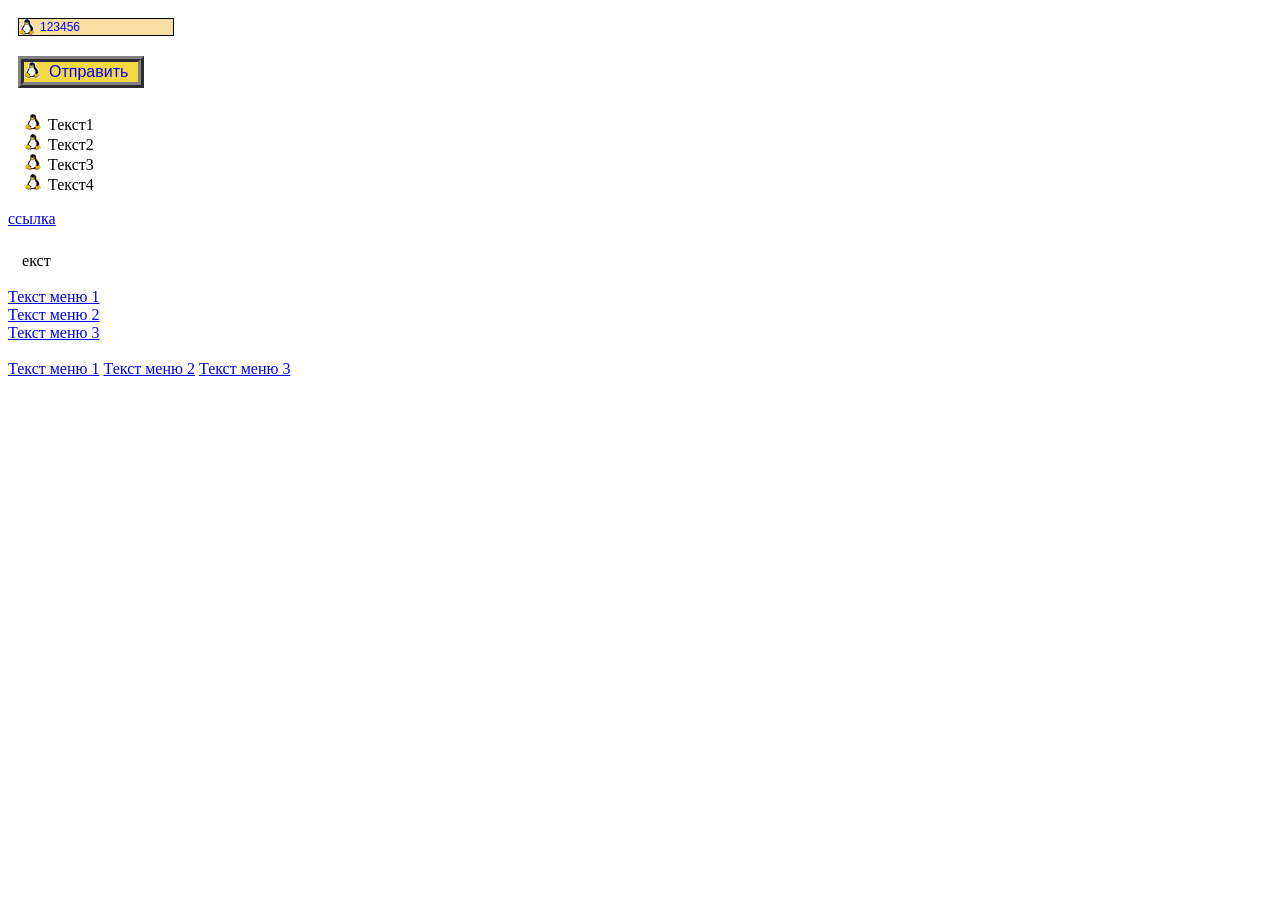
<file: 2020.11.20/index.html>
<!DOCTYPE html>
<html lang="en">

<head>
    <meta charset="UTF-8">
    <meta name="viewport" content="width=device-width, initial-scale=1.0">
    <title>Document</title>
    <link rel="stylesheet" href="css/style.css">
</head>

<body>
    <input class="txt" type="text" value="123456">
    <br>
    <input class="txt2" type="submit" value="Отправить">

    <ul class="list">
        <li>Текст1</li>
        <li>Текст2</li>
        <li>Текст3</li>
        <li>Текст4</li>
    </ul>
    <a href="google.com">ссылка</a>
    <p>Текст</p>
    <a class="move" href="google.com">Текст меню 1</a>
    <br>
    <a class="move" href="google.com">Текст меню 2</a>
    <br>
    <a class="move" href="google.com">Текст меню 3</a>
    <br>
    <br>
    <a class="down" href="google.com">Текст меню 1</a>
    <a class="down" href="google.com">Текст меню 2</a>
    <a class="down" href="google.com">Текст меню 3</a>

</body>

</html>
</file>
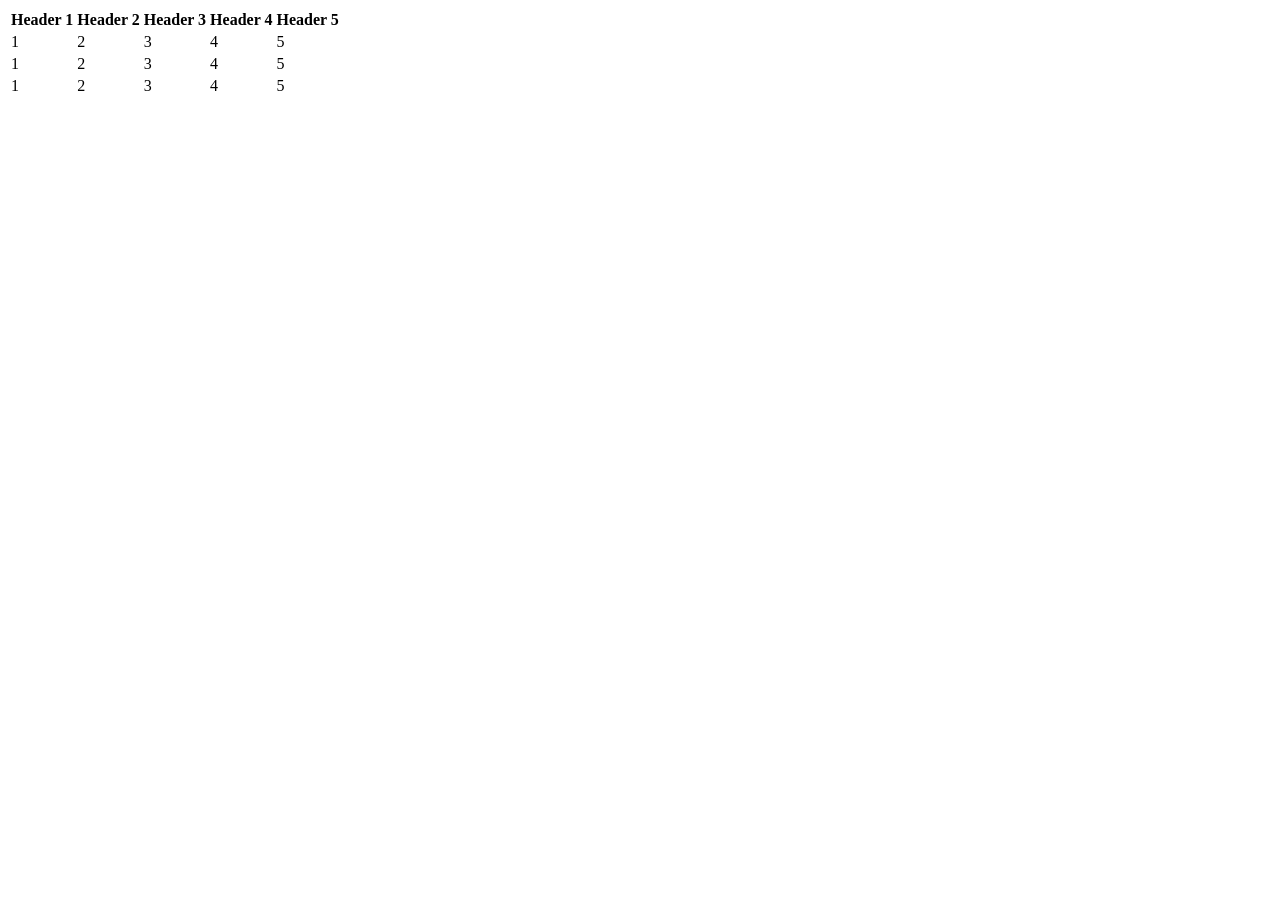
<file: 2020.11.24/index.html>
<!DOCTYPE html>
<html lang="en">

<head>
    <meta charset="UTF-8">
    <meta name="viewport" content="width=device-width, initial-scale=1.0">
    <title>Document</title>
    <style>
        /* #tab td:hover {
            background-color: brown;
        } */
        #tab tr:hover{
            background-color: crimson;
        }
    </style>
</head>

<body>
    <table id="tab">
        <tr>
            <th>Header 1</th>
            <th>Header 2</th>
            <th>Header 3</th>
            <th>Header 4</th>
            <th>Header 5</th>
        </tr>
        <tr>
            <td>1</td>
            <td>2</td>
            <td>3</td>
            <td>4</td>
            <td>5</td>
        </tr>
        <tr>
            <td>1</td>
            <td>2</td>
            <td>3</td>
            <td>4</td>
            <td>5</td>
        </tr>
        <tr>
            <td>1</td>
            <td>2</td>
            <td>3</td>
            <td>4</td>
            <td>5</td>
        </tr>
    </table>




</body>

</html>
</file>
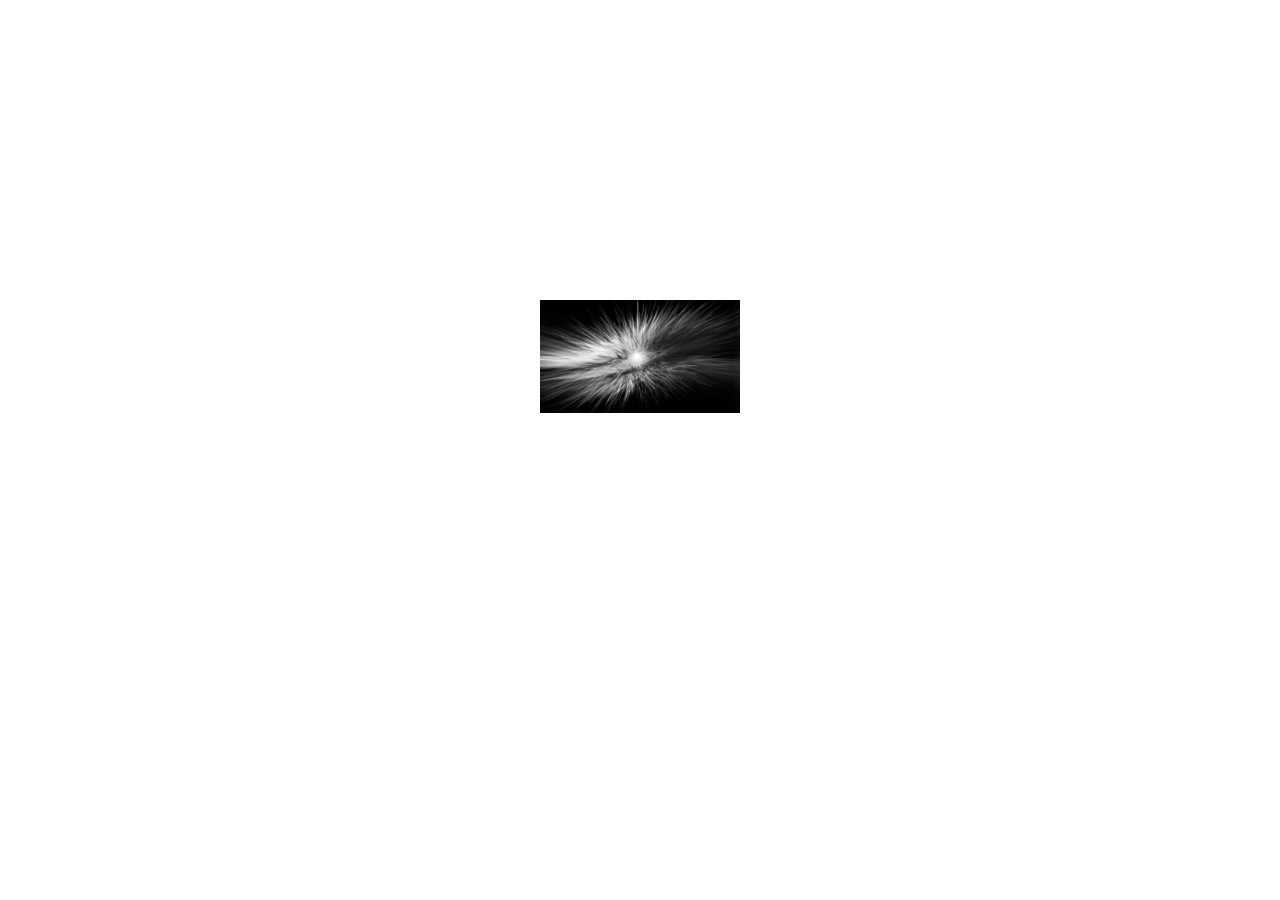
<file: 2020.11.27/index.html>
<!DOCTYPE html>
<html lang="en">
<head>
    <meta charset="UTF-8">
    <meta name="viewport" content="width=device-width, initial-scale=1.0">
    <title>Document</title>
    <style>
        :root{
            --img-size: 1000px;
        }
        .picture img{
            width: calc(var(--img-size)/5);
            filter: grayscale(100%);
        }
        .picture img:hover {
            width: var(--img-size);
            filter: grayscale(0%);
            transition: 2s linear;
        }
        .picture{
            text-align: center;
            margin-top: 300px;
        }
    </style>
</head>
<body>
    <div class="picture"><img src="01.jpg" alt="picture"></div>
</body>
</html>
</file>
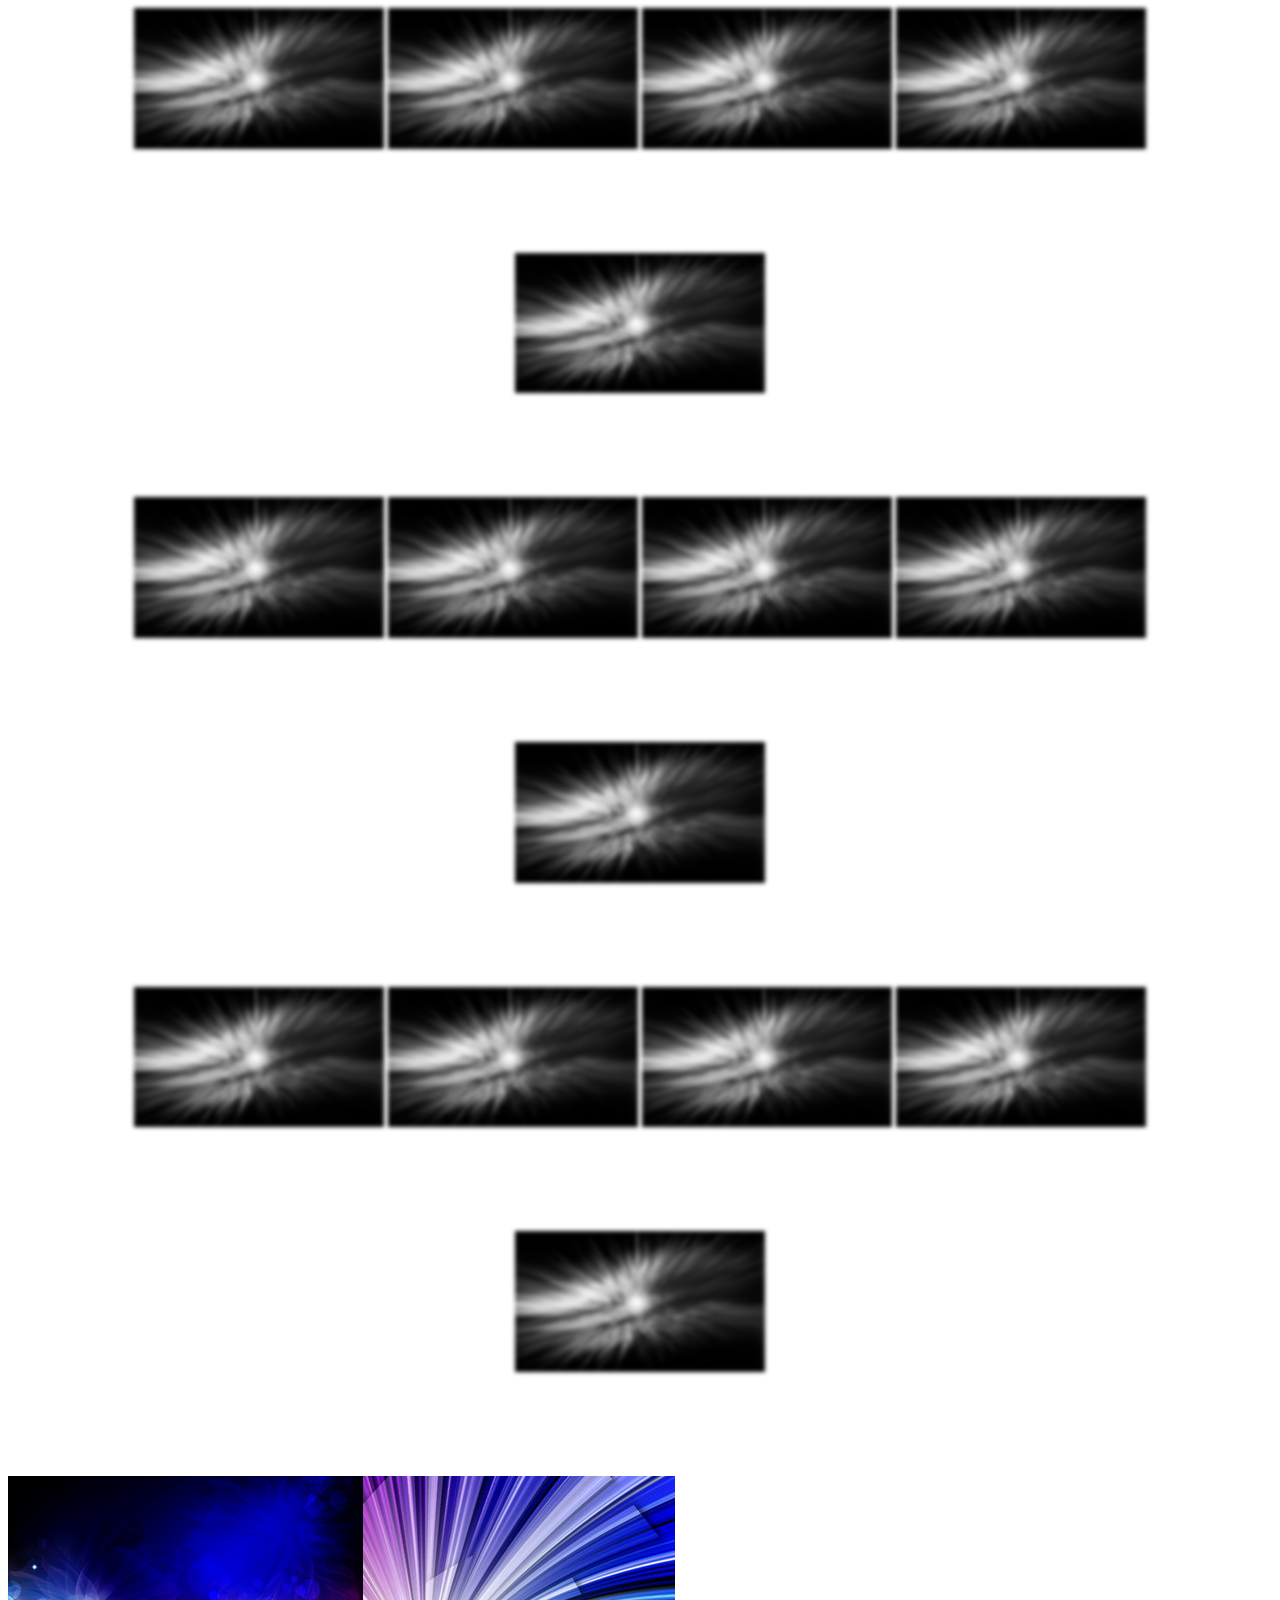
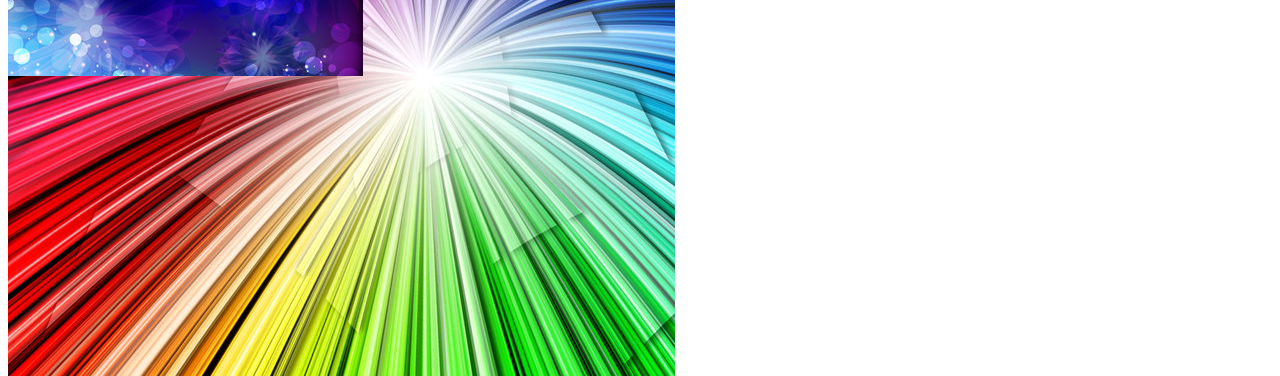
<file: 2020.12.01/index.html>
<!DOCTYPE html>
<html lang="en">

<head>
    <meta charset="UTF-8">
    <meta name="viewport" content="width=device-width, initial-scale=1.0">
    <title>Document</title>
    <style>
        :root {
            --img-size: 500px;
        }

        .picture img {
            width: calc(var(--img-size)/2);
            filter: grayscale(100%) drop-shadow(1px 1px 1px rgb(255, 255, 255)) blur(2px);
            transition: 0.6s linear;
            margin-bottom: 100px;
        }

        .picture img:hover {
            /* width: var(--img-size); */
            filter: grayscale(0%) drop-shadow(6px 6px 10px grey);
            border: 5px solid black;
        }

        .picture {
            text-align: center;
        }

        .one img:hover {
            transform: rotate3d(1, 0, 0, 360deg);
        }

        .two img:hover{
            transform: rotate3d(0, 1, 0, 360deg);
        }

        .three img:hover{
            transform: rotate3d(0, 0, 1, 360deg);
        }
        #both{
            position: absolute;
        }
    </style>
</head>

<body>
    <div class="picture one">
        <img src="01.jpg" alt="picture">
        <img src="01.jpg" alt="picture">
        <img src="01.jpg" alt="picture">
        <img src="01.jpg" alt="picture">
        <img src="01.jpg" alt="picture">
    </div>
    <div class="picture two">
        <img src="01.jpg" alt="picture">
        <img src="01.jpg" alt="picture">
        <img src="01.jpg" alt="picture">
        <img src="01.jpg" alt="picture">
        <img src="01.jpg" alt="picture">
    </div>
    <div class="picture three">
        <img src="01.jpg" alt="picture">
        <img src="01.jpg" alt="picture">
        <img src="01.jpg" alt="picture">
        <img src="01.jpg" alt="picture">
        <img src="01.jpg" alt="picture">
    </div>

    <img id="both" src="02.jpg">
    <img id="both" src="03.jpg">

</body>

</html>
</file>
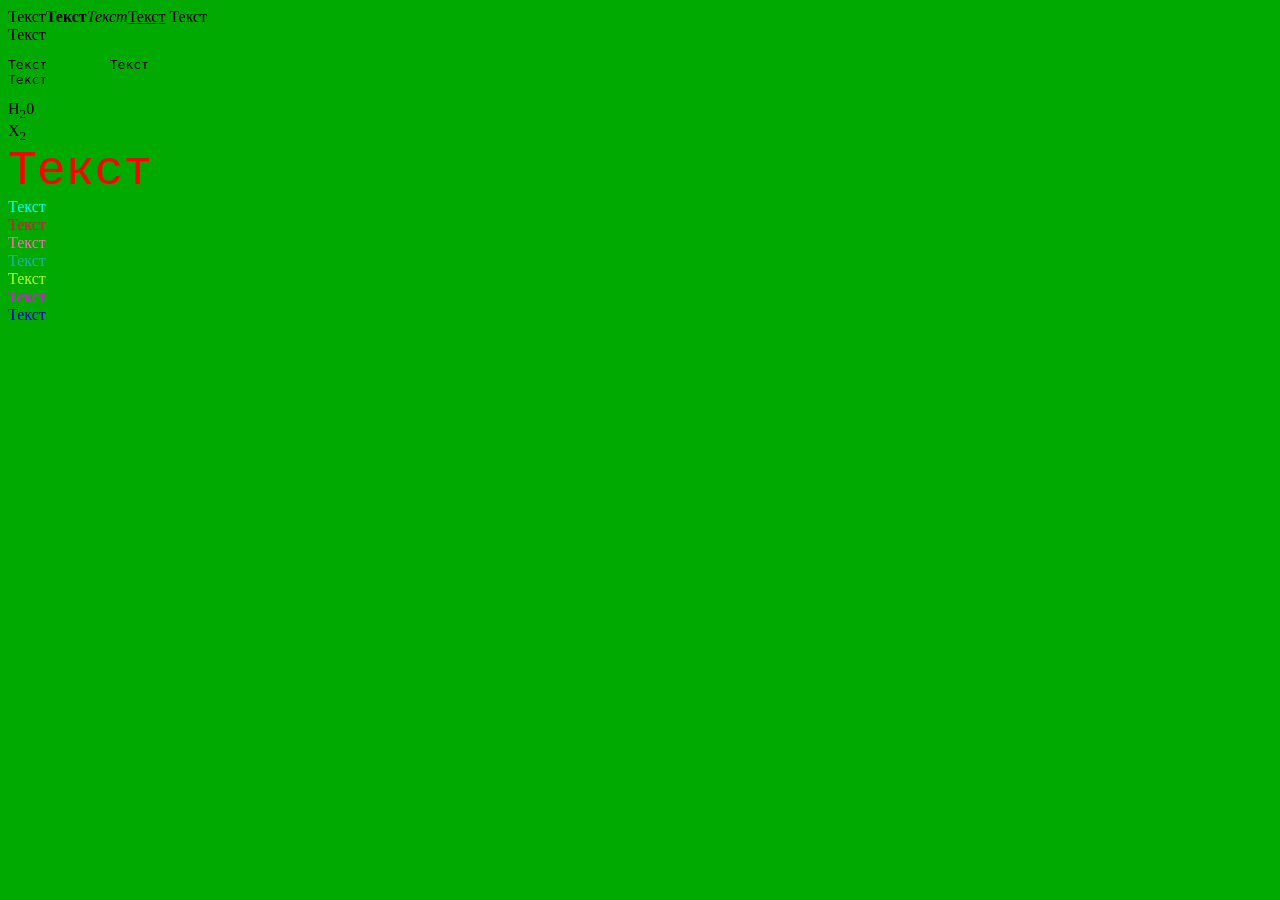
<file: 2020.10.16/01_index.html>
<html>
<head>
<title>Заголовок</title>
</head>
<body bgcolor=="#DAA520">
Текст<b>Текст</b><i>Текст</i><u>Текст</u>
Текст <br> Текст
<pre>Текст        Текст
Текст</pre>
H<sub>2</sub>0
<br>
X<sub>2</sub><br>
<font color="red" face="Courier New" size="7">Текст</font><br>
<font color="#00ffff">Текст</font><br>
<font color="#DC143C">Текст</font><br>
<font color="#FF69B4">Текст</font><br>
<font color="#20B2AA">Текст</font><br>
<font color="#ADFF2F">Текст</font><br>
<font color="#FF00FF">Текст</font><br>
<font color="#0000CD">Текст</font><br>
</body>
</html>
</file>
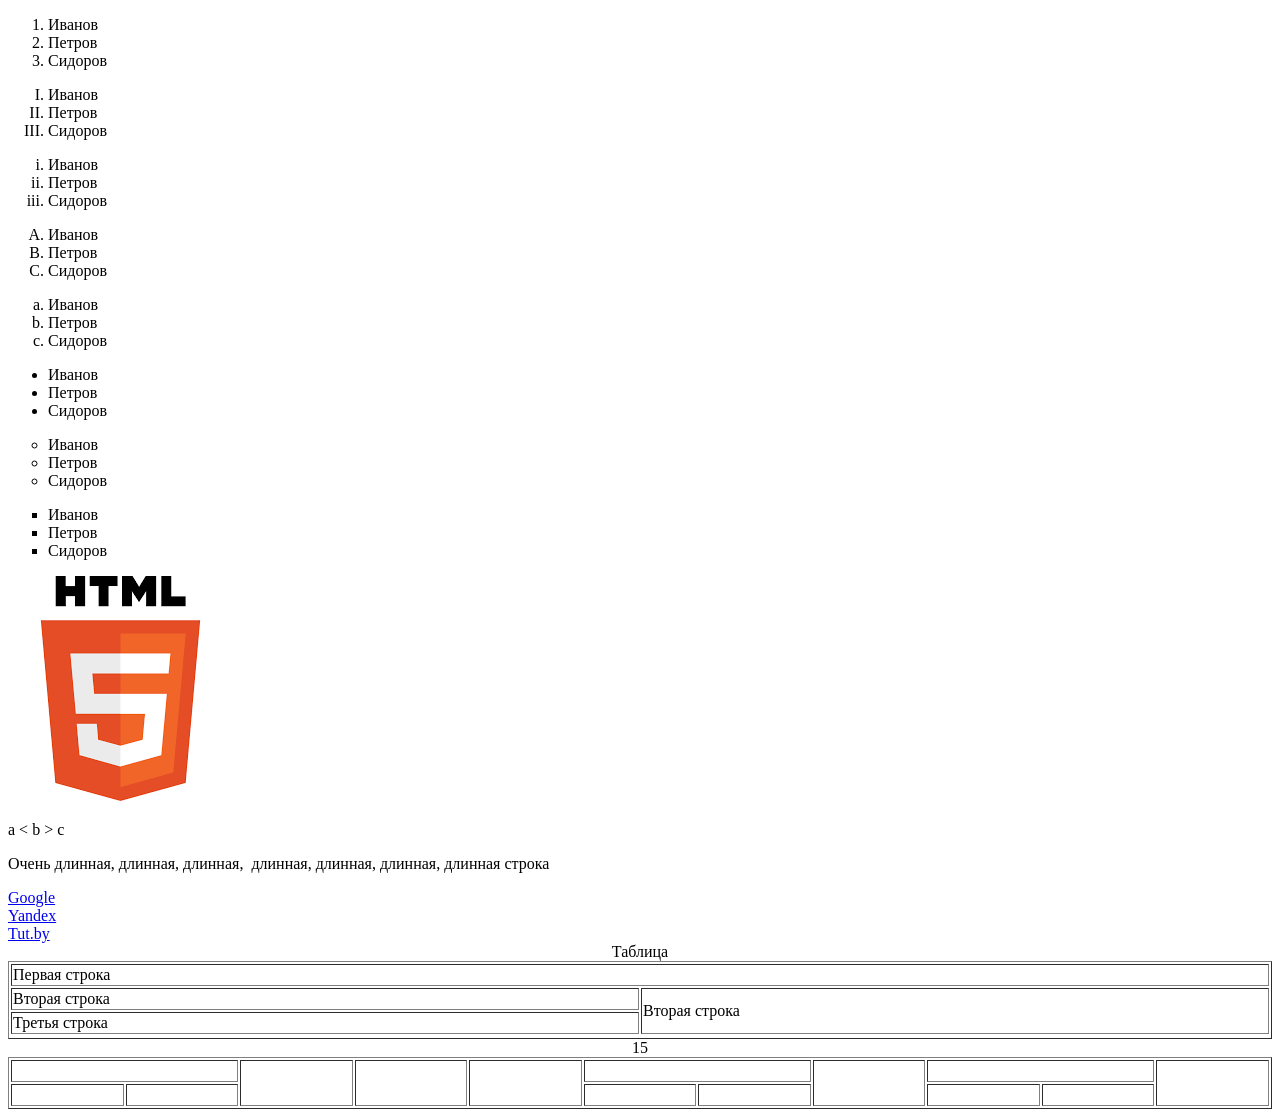
<file: 2020.10.20/02_index.html>
<!DOCTYPE html>
<html lang="ru">

<head>
	<meta charset="utf-8" />
	<title>Урок №2</title>
</head>

<body>

	<ol type="1">
		<li>Иванов</li>
		<li>Петров</li>
		<li>Сидоров</li>
	</ol>
	<ol type="I">
		<li>Иванов</li>
		<li>Петров</li>
		<li>Сидоров</li>
	</ol>
	<ol type="i">
		<li>Иванов</li>
		<li>Петров</li>
		<li>Сидоров</li>
	</ol>
	<ol type="A">
		<li>Иванов</li>
		<li>Петров</li>
		<li>Сидоров</li>
	</ol>
	<ol type="a">
		<li>Иванов</li>
		<li>Петров</li>
		<li>Сидоров</li>
	</ol>

	<ul type="disc">
		<li>Иванов</li>
		<li>Петров</li>
		<li>Сидоров</li>
	</ul>
	<ul type="circle">
		<li>Иванов</li>
		<li>Петров</li>
		<li>Сидоров</li>
	</ul>
	<ul type="square">
		<li>Иванов</li>
		<li>Петров</li>
		<li>Сидоров</li>
	</ul>

	<img src="foto.png">

	<p>a &lt; b &gt; c</p>

	<p>Очень&nbsp;длинная,&nbsp;длинная,&nbsp;длинная,
		&nbsp;длинная,&nbsp;длинная,&nbsp;длинная,&nbsp;длинная&nbsp;строка</p>

	<a href="https://www.google.com/?hl=ru">Google</a><br>
	<a href="https://yandex.by/">Yandex</a><br>
	<a href="https://www.tut.by/">Tut.by</a><br>

	<table border="1" width="100%">
		<caption>Таблица</caption>
		<tr>
			<td colspan="2">Первая строка</td>
		</tr>
		<tr>
			<td>Вторая строка</td>
			<td rowspan="2">Вторая строка</td>
		</tr>
		<tr>
			<td>Третья строка</td>
		<tr>

			<table border="1" width="100%" heigh>
				<caption>15</caption>
				<tr>
					<td colspan="2">&nbsp;</td>
					<td rowspan="2">&nbsp;</td>
					<td rowspan="2">&nbsp;</td>
					<td rowspan="2">&nbsp;</td>
					<td colspan="2">&nbsp;</td>
					<td rowspan="2">&nbsp;</td>
					<td colspan="2">&nbsp;</td>
					<td rowspan="2">&nbsp;</td>
				</tr>
				<tr>
					<td>&nbsp;</td>
					<td>&nbsp;</td>
					<td>&nbsp;</td>
					<td>&nbsp;</td>
					<td>&nbsp;</td>
					<td>&nbsp;</td>
				</tr>



</body>

</html>
</file>
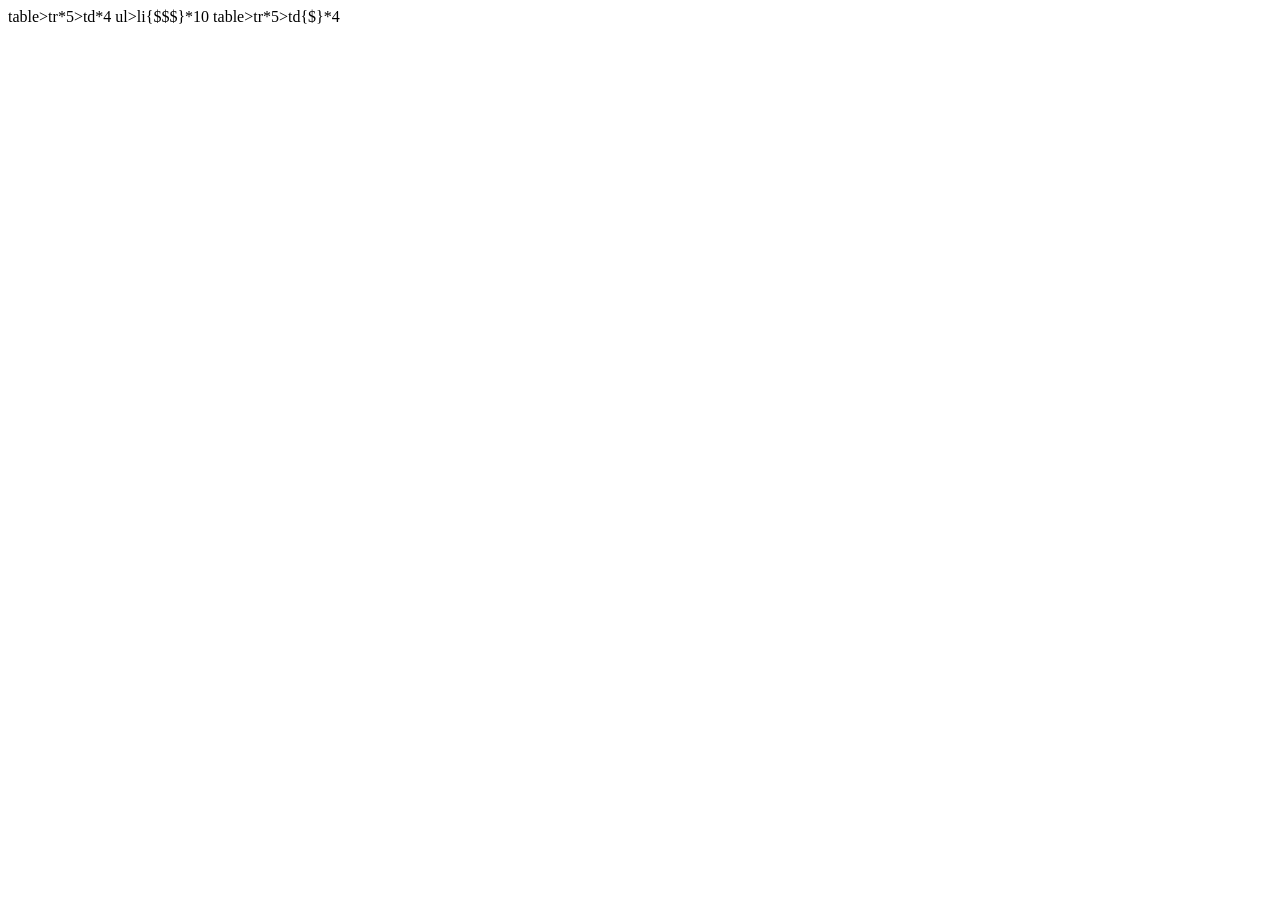
<file: 2020.10.30/03_index.html>
<!DOCTYPE html>
<html lang="en">
<head>
    <meta charset="UTF-8">
    <meta name="viewport" content="width=device-width, initial-scale=1.0">
    <title>Document</title>
</head>
<body>
    table>tr*5>td*4
    ul>li{$$$}*10
    table>tr*5>td{$}*4

    
    
</body>
</html>
</file>
<file: 2020.11.20/css/style.css>
.txt {
    background-color: rgb(250, 222, 162);
    border: 1px solid black;
    background-image: url(../images/lin.gif);
    color: blue;
    background-repeat: no-repeat;
    margin: 10px;
    font-size: 12px;
    text-indent: 19px;
}

.txt2 {
    background-color: rgb(243, 216, 65);
    border: 6px ridge grey;
    color: blue;
    background-image: url(../images/lin.gif);
    background-repeat: no-repeat;
    margin: 10px;
    font-size: 16px;
    text-indent: 19px;
    padding-right: 10px;
}

.list {
    list-style-image: url(../images/lin.gif);
}
/* a:hover{
    color: red;
    text-transform: uppercase;
    text-decoration: none;
} */
p:first-letter{
    background-image: url(../images/lin.gif);
    color:red;
    font-size: 1.8em;
    font-family: monospace;
    opacity:0;
}

.move:hover{
    background-image: url(../images/lin.gif);
    background-repeat: no-repeat;
    padding-left: 20px;
    transition: 3s;
}

.down:hover{
    vertical-align: -20px;
    background-image: url(../images/stud2.gif);
    background-repeat: no-repeat;
    background-position: center;
    transition: 3s;
}
</file>
